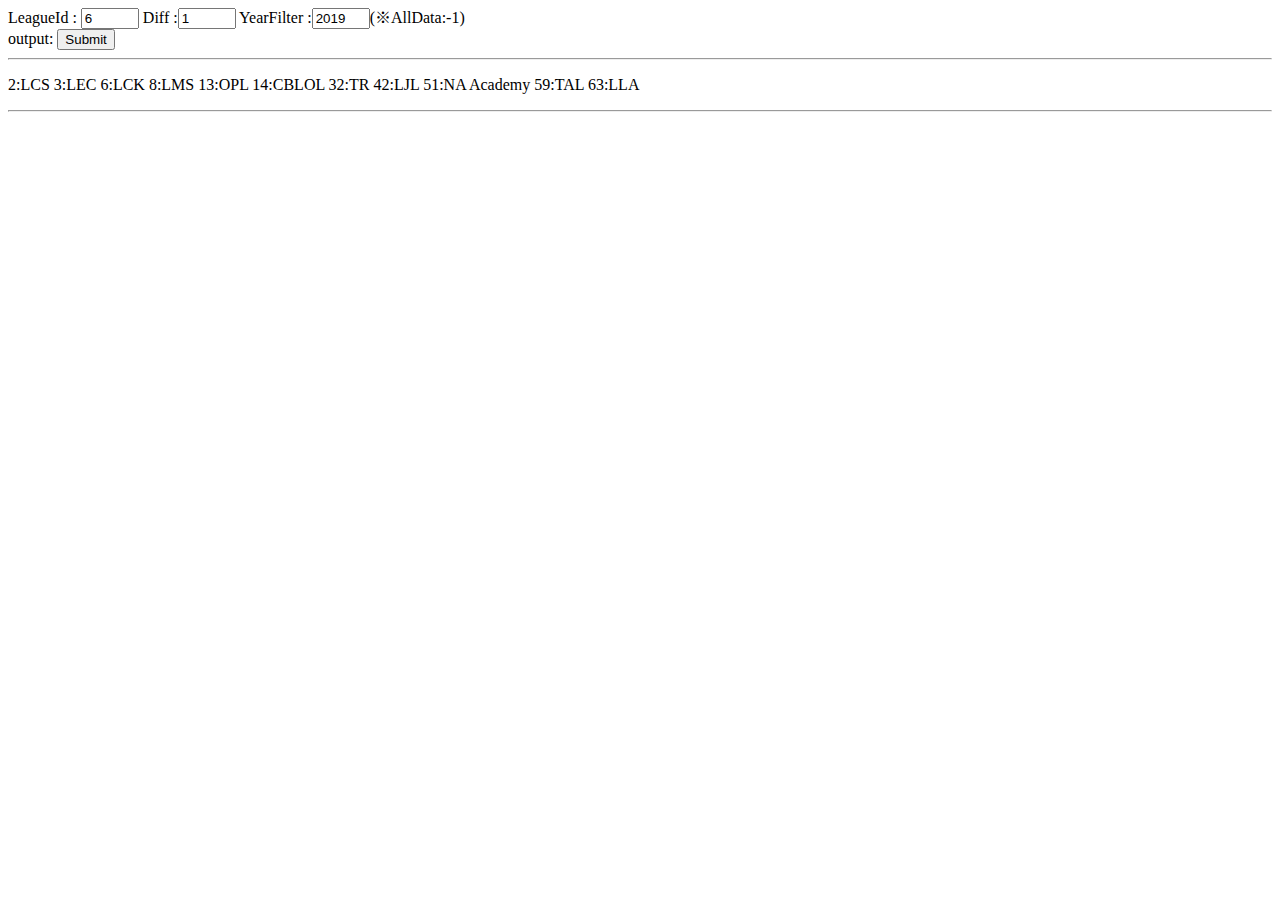
<file: index.html>
<!DOCTYPE html>
<html lang="ja">
	<head>
		<meta charset="utf-8">
		<title>Pro Match</title>
		<link rel="icon" href="./siteicon.png" type="image/png">
		<script type="text/javascript" src="//ajax.googleapis.com/ajax/libs/jquery/3.1.1/jquery.min.js"></script>
		<script type="text/javascript" src="./js/tournament.js"></script>
	</head>
	<body>
		<main>
			<header>
			</header>
			<article>
				<section>
					<div id="input">
						LeagueId : <input type="number" value=6 step=1 style="width:50px;" id="start"/>
						Diff :<input type="number" value=1 step=1 style="width:50px;" id="diff"/>
						YearFilter :<input type="number" value=2019 style="width:50px;" id="yearFilter"/>(※AllData:-1)
						<br>
						output: <input type="submit" id="output" onclick="tournament.GetMatchs($('#start').val() - 0,$('#diff').val() - 0);"/><br>
						<hr>
						<p>2:LCS 3:LEC 6:LCK 8:LMS 13:OPL 14:CBLOL 32:TR 42:LJL 51:NA Academy 59:TAL 63:LLA </p>
						<hr>
					</div>
				</section>
			</article>
			<article>
				<section id="scheduleItem_list">
				</section>
			</article>
		</main>
	</body>
</html>
</file>
